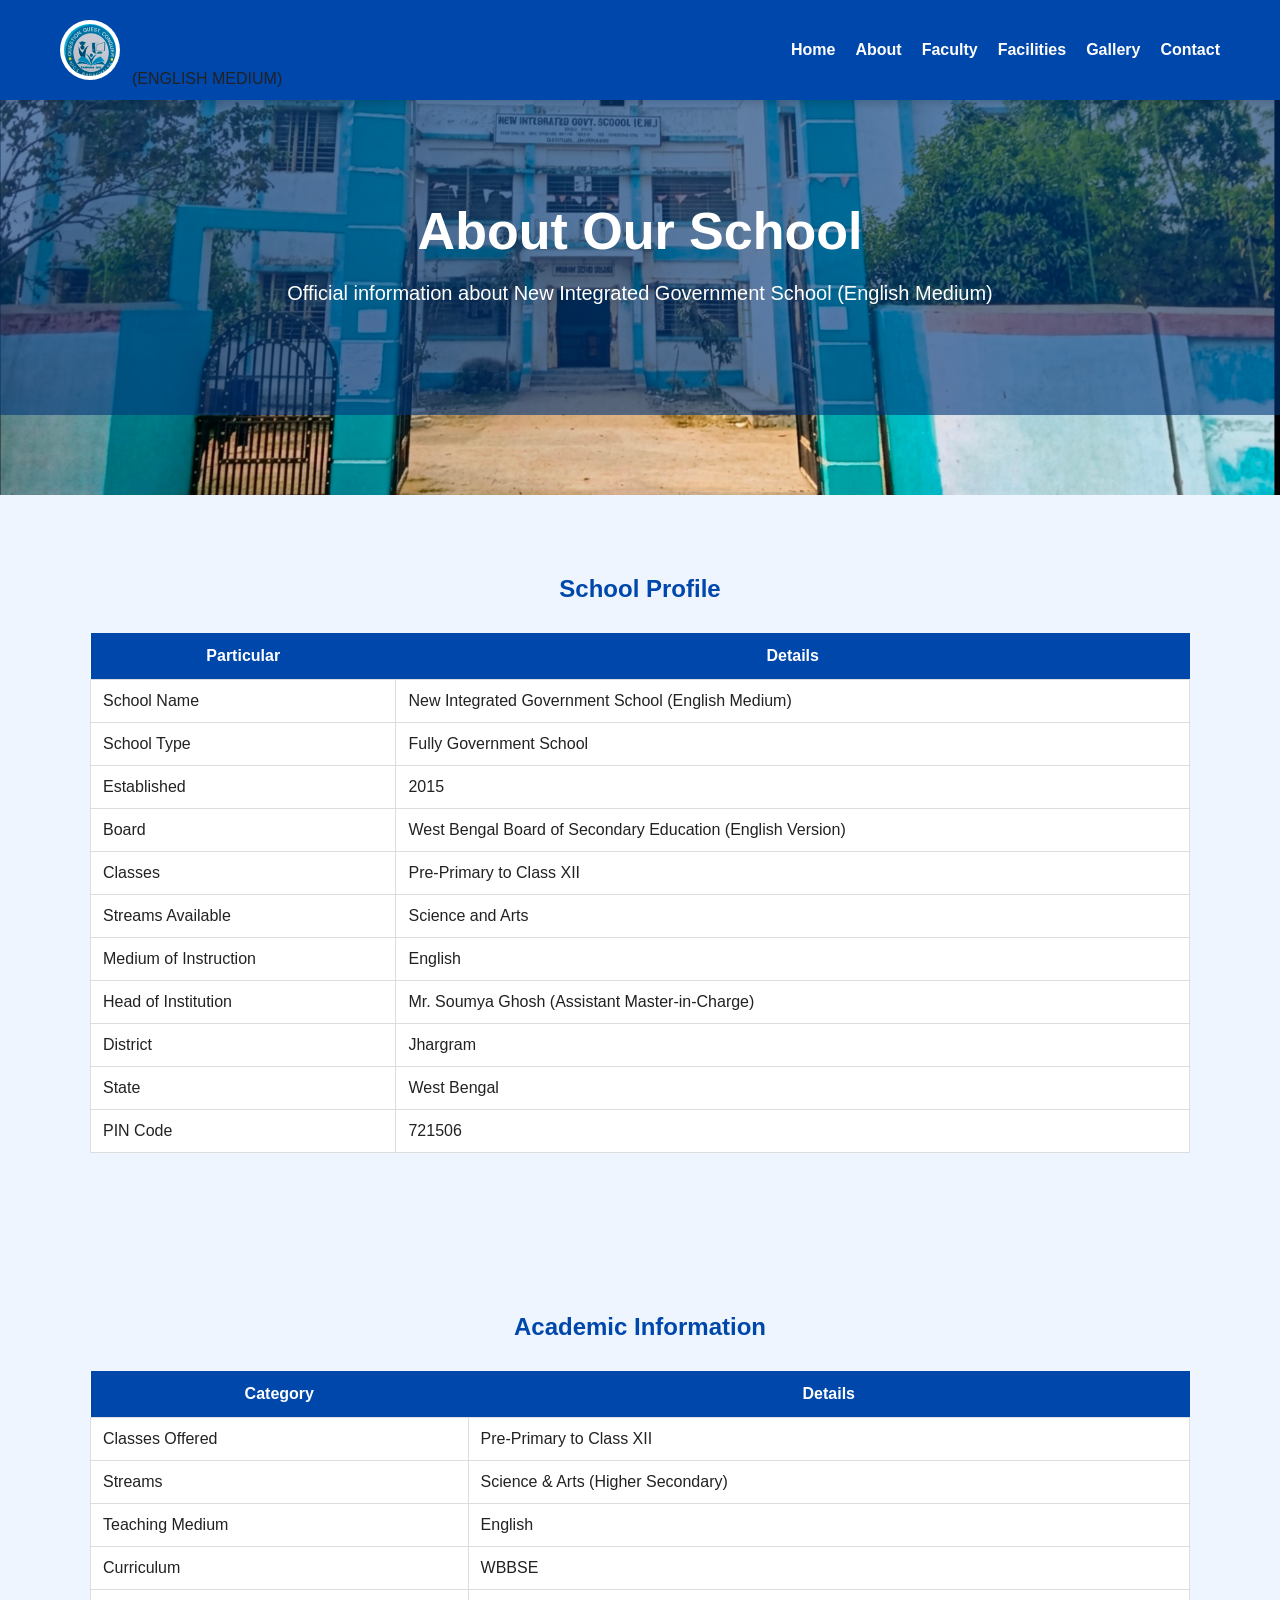
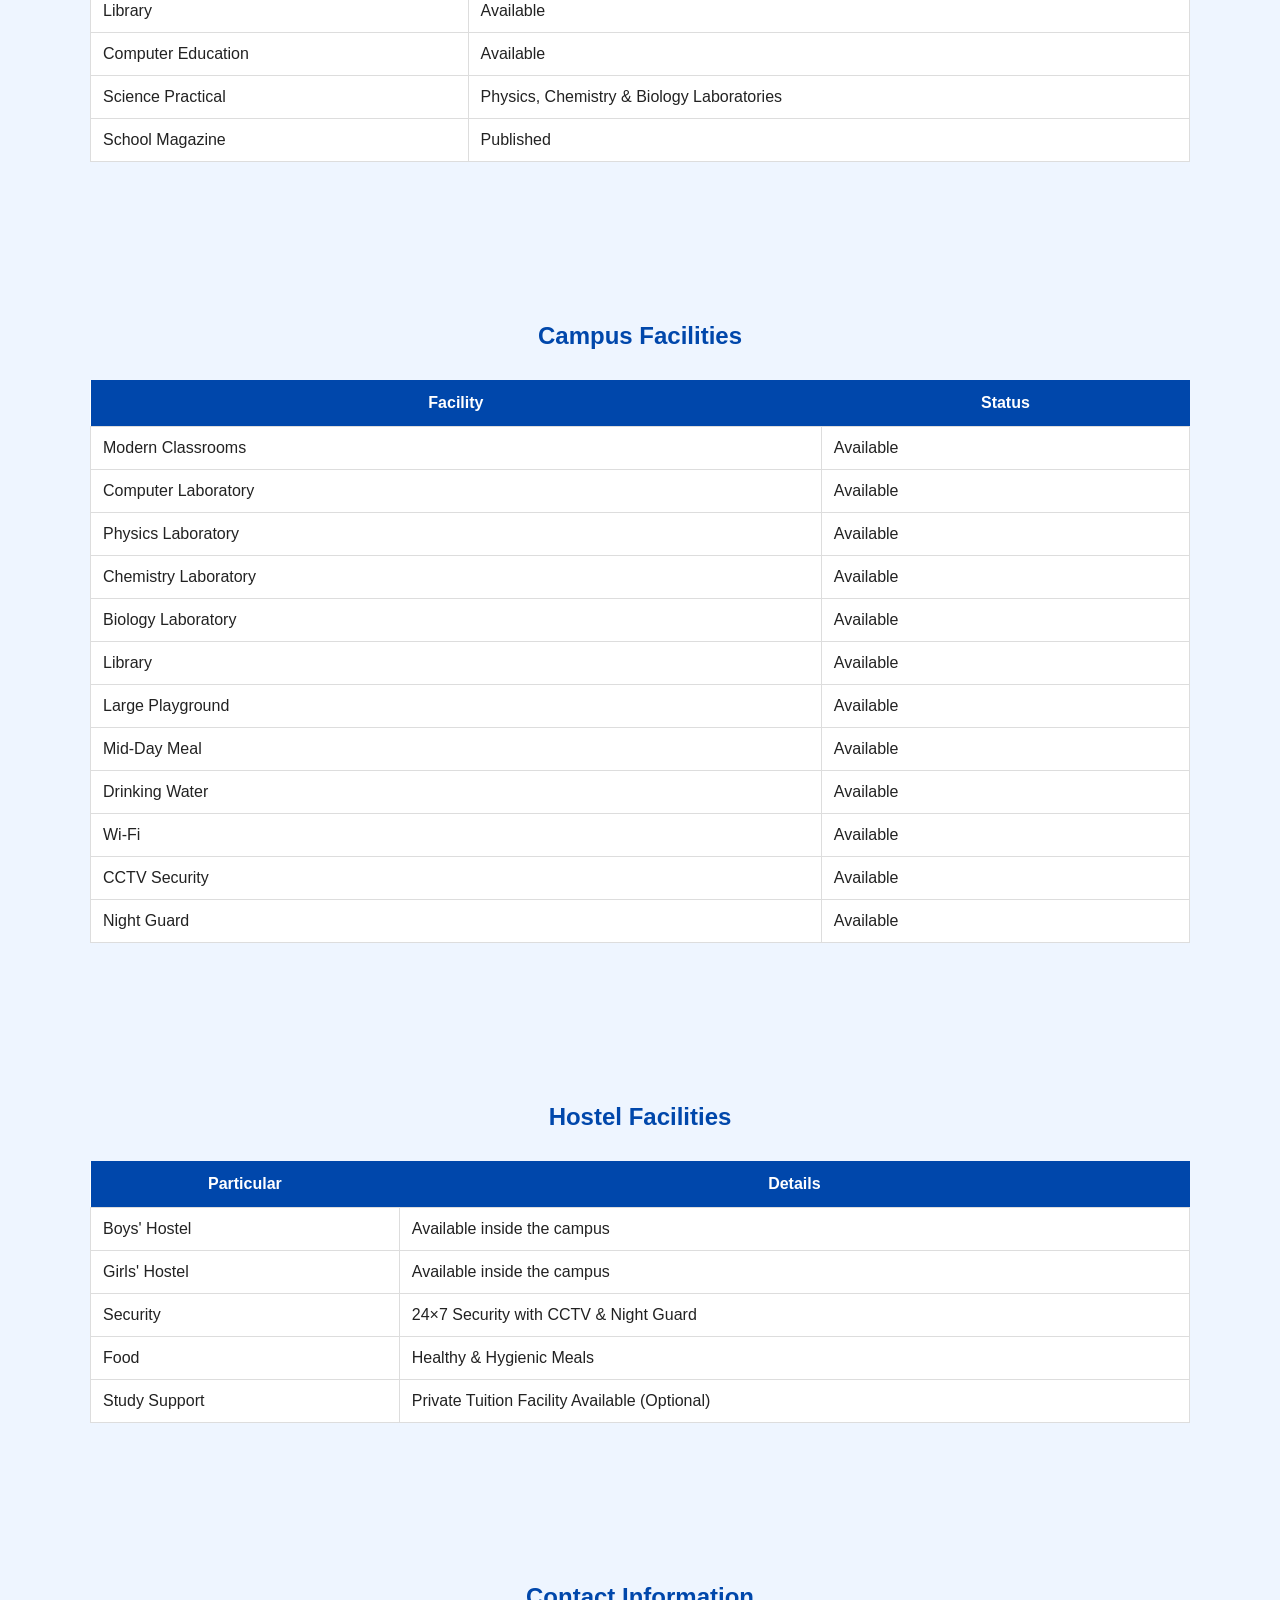
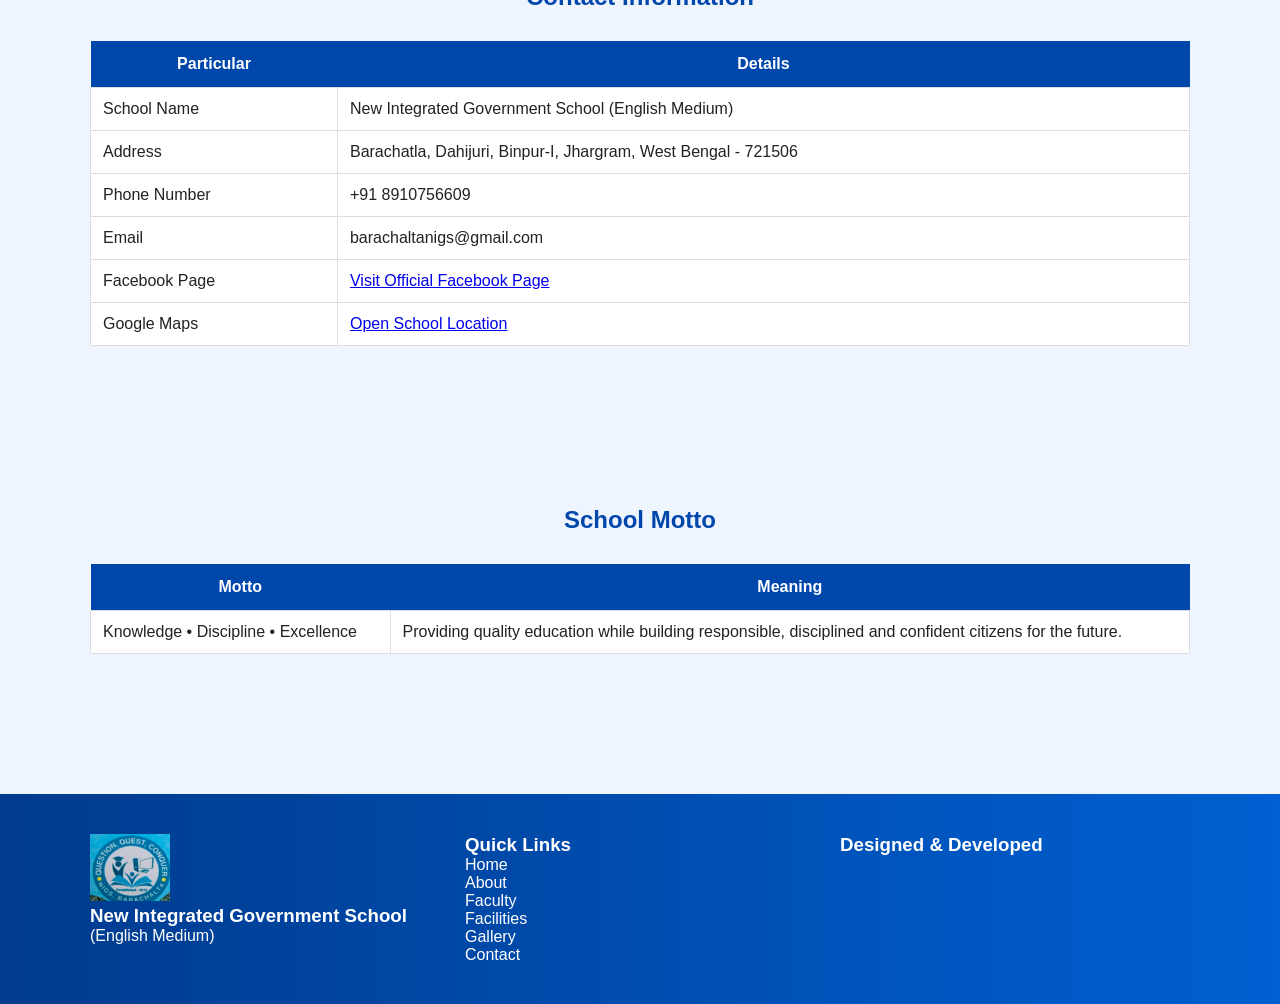
<file: about.html>
<!DOCTYPE html>
<html lang="en">

<head>
<script async src="https://pagead2.googlesyndication.com/pagead/js/adsbygoogle.js?client=ca-pub-8634088110269047"
     crossorigin="anonymous"></script>

<meta charset="UTF-8">

<meta name="viewport" content="width=device-width, initial-scale=1.0">

<title>About Us | New Integrated Government School</title>

<link rel="stylesheet" href="style.css">

</head>

<body>

<header>

<nav class="navbar">

<div class="logo">

<img src="logo.png" alt="School Logo">

<div>

<h2>NEW INTEGRATED GOVERNMENT SCHOOL</h2>

<p>(ENGLISH MEDIUM)</p>

</div>

</div>

<ul>

<li><a href="index.html">Home</a></li>

<li><a href="about.html">About</a></li>

<li><a href="faculty.html">Faculty</a></li>

<li><a href="facilities.html">Facilities</a></li>

<li><a href="gallery.html">Gallery</a></li>

<li><a href="contact.html">Contact</a></li>

</ul>

</nav>

</header>

<section class="hero" style="height:55vh;">

<div class="overlay">

<div class="hero-content">

<h1>About Our School</h1>

<p>
Official information about New Integrated Government School (English Medium)
</p>

</div>

</div>

</section>

<section class="about-table">

<div class="container">

<h2>School Profile</h2>

<table>

<tr>
<th>Particular</th>
<th>Details</th>
</tr>

<tr>
<td>School Name</td>
<td>New Integrated Government School (English Medium)</td>
</tr>

<tr>
<td>School Type</td>
<td>Fully Government School</td>
</tr>

<tr>
<td>Established</td>
<td>2015</td>
</tr>

<tr>
<td>Board</td>
<td>West Bengal Board of Secondary Education (English Version)</td>
</tr>

<tr>
<td>Classes</td>
<td>Pre-Primary to Class XII</td>
</tr>

<tr>
<td>Streams Available</td>
<td>Science and Arts</td>
</tr>

<tr>
<td>Medium of Instruction</td>
<td>English</td>
</tr>

<tr>
<td>Head of Institution</td>
<td>Mr. Soumya Ghosh (Assistant Master-in-Charge)</td>
</tr>

<tr>
<td>District</td>
<td>Jhargram</td>
</tr>

<tr>
<td>State</td>
<td>West Bengal</td>
</tr>

<tr>
<td>PIN Code</td>
<td>721506</td>
</tr>

</table>

</div>

</section>
<section class="about-table">

<div class="container">

<h2>Academic Information</h2>

<table>

<tr>
<th>Category</th>
<th>Details</th>
</tr>

<tr>
<td>Classes Offered</td>
<td>Pre-Primary to Class XII</td>
</tr>

<tr>
<td>Streams</td>
<td>Science & Arts (Higher Secondary)</td>
</tr>

<tr>
<td>Teaching Medium</td>
<td>English</td>
</tr>

<tr>
<td>Curriculum</td>
<td>WBBSE</td>
</tr>

<tr>
<td>Library</td>
<td>Available</td>
</tr>

<tr>
<td>Computer Education</td>
<td>Available</td>
</tr>

<tr>
<td>Science Practical</td>
<td>Physics, Chemistry & Biology Laboratories</td>
</tr>

<tr>
<td>School Magazine</td>
<td>Published</td>
</tr>

</table>

</div>

</section>

<section class="about-table">

<div class="container">

<h2>Campus Facilities</h2>

<table>

<tr>

<th>Facility</th>

<th>Status</th>

</tr>

<tr>
<td>Modern Classrooms</td>
<td>Available</td>
</tr>

<tr>
<td>Computer Laboratory</td>
<td>Available</td>
</tr>

<tr>
<td>Physics Laboratory</td>
<td>Available</td>
</tr>

<tr>
<td>Chemistry Laboratory</td>
<td>Available</td>
</tr>

<tr>
<td>Biology Laboratory</td>
<td>Available</td>
</tr>

<tr>
<td>Library</td>
<td>Available</td>
</tr>

<tr>
<td>Large Playground</td>
<td>Available</td>
</tr>

<tr>
<td>Mid-Day Meal</td>
<td>Available</td>
</tr>

<tr>
<td>Drinking Water</td>
<td>Available</td>
</tr>

<tr>
<td>Wi-Fi</td>
<td>Available</td>
</tr>

<tr>
<td>CCTV Security</td>
<td>Available</td>
</tr>

<tr>
<td>Night Guard</td>
<td>Available</td>
</tr>

</table>

</div>

</section>

<section class="about-table">

<div class="container">

<h2>Hostel Facilities</h2>

<table>

<tr>

<th>Particular</th>

<th>Details</th>

</tr>

<tr>
<td>Boys' Hostel</td>
<td>Available inside the campus</td>
</tr>

<tr>
<td>Girls' Hostel</td>
<td>Available inside the campus</td>
</tr>

<tr>
<td>Security</td>
<td>24×7 Security with CCTV & Night Guard</td>
</tr>

<tr>
<td>Food</td>
<td>Healthy & Hygienic Meals</td>
</tr>

<tr>
<td>Study Support</td>
<td>Private Tuition Facility Available (Optional)</td>
</tr>

</table>

</div>

</section>
<section class="about-table">

<div class="container">

<h2>Contact Information</h2>

<table>

<tr>
<th>Particular</th>
<th>Details</th>
</tr>

<tr>
<td>School Name</td>
<td>New Integrated Government School (English Medium)</td>
</tr>

<tr>
<td>Address</td>
<td>Barachatla, Dahijuri, Binpur-I, Jhargram, West Bengal - 721506</td>
</tr>

<tr>
<td>Phone Number</td>
<td>+91 8910756609</td>
</tr>

<tr>
<td>Email</td>
<td>barachaltanigs@gmail.com</td>
</tr>

<tr>
<td>Facebook Page</td>
<td>
<a href="https://www.facebook.com/groups/419654078814006/" target="_blank">
Visit Official Facebook Page
</a>
</td>
</tr>

<tr>
<td>Google Maps</td>
<td>
<a href="https://share.google/vGjRqEeA7c1xuEtEW" target="_blank">
Open School Location
</a>
</td>
</tr>

</table>

</div>

</section>

<section class="about-table">

<div class="container">

<h2>School Motto</h2>

<table>

<tr>
<th>Motto</th>
<th>Meaning</th>
</tr>

<tr>
<td>Knowledge • Discipline • Excellence</td>
<td>Providing quality education while building responsible, disciplined and confident citizens for the future.</td>
</tr>

</table>

</div>

</section>

<footer>

<div class="footer-container">

<div class="footer-left">

<img src="logo.png" alt="School Logo">

<h3>New Integrated Government School</h3>

<p>(English Medium)</p>

</div>

<div class="footer-middle">

<h3>Quick Links</h3>

<ul>

<li><a href="index.html">Home</a></li>
<li><a href="about.html">About</a></li>
<li><a href="faculty.html">Faculty</a></li>
<li><a href="facilities.html">Facilities</a></li>
<li><a href="gallery.html">Gallery</a></li>
<li><a href="contact.html">Contact</a></li>

</ul>

</div>

<div class="footer-right">

<h3>Designed & Developed
</file>
<file: style.css>
/* style.css - Part 2A */
*{margin:0;padding:0;box-sizing:border-box;font-family:'Poppins',sans-serif;}html{scroll-behavior:smooth;}body{background:#eef5ff;color:#222;}header{position:fixed;top:0;left:0;width:100%;background:#0047ab;z-index:1000;box-shadow:0 2px 10px rgba(0,0,0,.2);} .navbar{max-width:1200px;margin:auto;display:flex;justify-content:space-between;align-items:center;padding:12px 20px;} .logo{display:flex;align-items:center;gap:12px;} .logo img{width:60px;height:60px;border-radius:50%;background:#fff;padding:4px;} .navbar ul{display:flex;list-style:none;gap:20px;} .navbar a{color:#fff;text-decoration:none;font-weight:600;} .hero{height:100vh;background:url('hero.jpg') center/cover no-repeat;} .overlay{height:100%;display:flex;justify-content:center;align-items:center;text-align:center;background:rgba(0,54,122,.60);} .hero-content{color:#fff;max-width:850px;padding:20px;} .hero-content h1{font-size:52px;margin:15px 0;} .hero-content h1 span{display:block;font-size:34px;} .hero-content p{font-size:20px;line-height:1.7;} .btn,.btn2{display:inline-block;margin:15px 10px 0;padding:14px 28px;border-radius:30px;text-decoration:none;font-weight:700;} .btn{background:#00bfff;color:#fff;} .btn2{background:#fff;color:#0047ab;} .container{width:min(1100px,92%);margin:auto;} section{padding:80px 0;}
/* style.css - Part 2B */
.welcome,.quick-info,.headmaster,.statistics,.why,.facilities-preview,.faculty-preview,.gallery-preview,.admission,.contact-preview{
padding:80px 0;
}
h2{text-align:center;color:#0047ab;margin-bottom:30px;}
.cards{
display:grid;
grid-template-columns:repeat(auto-fit,minmax(240px,1fr));
gap:20px;
}
.card{
background:#fff;
padding:25px;
border-radius:14px;
box-shadow:0 4px 12px rgba(0,0,0,.12);
transition:.3s;
text-align:center;
}
.card:hover{transform:translateY(-8px);}
table{
width:100%;
border-collapse:collapse;
background:#fff;
}
th{
background:#0047ab;
color:#fff;
padding:14px;
}
td{
padding:12px;
border:1px solid #ddd;
}
.hm-box{
display:flex;
gap:30px;
align-items:center;
flex-wrap:wrap;
}
.hm-image img{
width:220px;
border-radius:12px;
box-shadow:0 4px 10px rgba(0,0,0,.2);
}
.gallery-grid{
display:grid;
grid-template-columns:repeat(auto-fit,minmax(220px,1fr));
gap:20px;
}
.gallery-grid img{
width:100%;
border-radius:12px;
}
/* style.css - Part 2C */
.contact-box{display:flex;justify-content:space-between;gap:30px;flex-wrap:wrap;background:#fff;padding:30px;border-radius:14px;box-shadow:0 4px 12px rgba(0,0,0,.12);} .contact-buttons{margin-top:25px;display:flex;gap:15px;flex-wrap:wrap;} footer{background:#003b8e;color:#fff;margin-top:60px;padding:40px 20px;} .footer-container{max-width:1100px;margin:auto;display:grid;grid-template-columns:repeat(auto-fit,minmax(220px,1fr));gap:25px;} .footer-left img{width:80px;} .footer-middle ul{list-style:none;padding:0;} .footer-middle a{color:#fff;text-decoration:none;} hr{margin:30px 0;border-top:1px solid rgba(255,255,255,.3);} .copyright{text-align:center;} @media(max-width:768px){.navbar{flex-direction:column}.hero-content h1{font-size:36px}.hero-content h1 span{font-size:24px}.contact-box,.hm-box{flex-direction:column}}
/* ===== FINAL ANIMATIONS & PREMIUM EFFECTS ===== */

*{
transition:0.3s ease;
}

html{
scroll-behavior:smooth;
}

.card:hover{

transform:translateY(-10px);

box-shadow:0 15px 35px rgba(0,71,171,.25);

}

.btn:hover{

background:#003d99;

transform:scale(1.05);

}

.btn2:hover{

background:#0047ab;

color:white;

transform:scale(1.05);

}

.gallery-grid img{

cursor:pointer;

transition:.4s;

}

.gallery-grid img:hover{

transform:scale(1.05);

border-radius:15px;

box-shadow:0 15px 35px rgba(0,0,0,.3);

}

.logo img:hover{

transform:rotate(360deg);

}

.navbar a:hover{

color:#00d4ff;

}

section{

animation:fadeUp .8s ease;

}

@keyframes fadeUp{

from{

opacity:0;

transform:translateY(40px);

}

to{

opacity:1;

transform:translateY(0);

}

}

.hero{

animation:zoomHero 8s infinite alternate;

}

@keyframes zoomHero{

from{

background-size:100%;

}

to{

background-size:110%;

}

}

::-webkit-scrollbar{

width:10px;

}

::-webkit-scrollbar-thumb{

background:#0047ab;

border-radius:20px;

}

::-webkit-scrollbar-track{

background:#dbe9ff;

}

footer{

background:linear-gradient(90deg,#003b8e,#005fd1);

}

.credit{

font-weight:bold;

color:#ffd700;

}

@media(max-width:600px){

.hero-content h1{

font-size:28px;

}

.hero-content p{

font-size:16px;

}

.logo h2{

font-size:16px;

}

.cards{

grid-template-columns:1fr;

}

table{

display:block;

overflow-x:auto;

}

.gallery-grid{

grid-template-columns:1fr;

}

}
</file>
